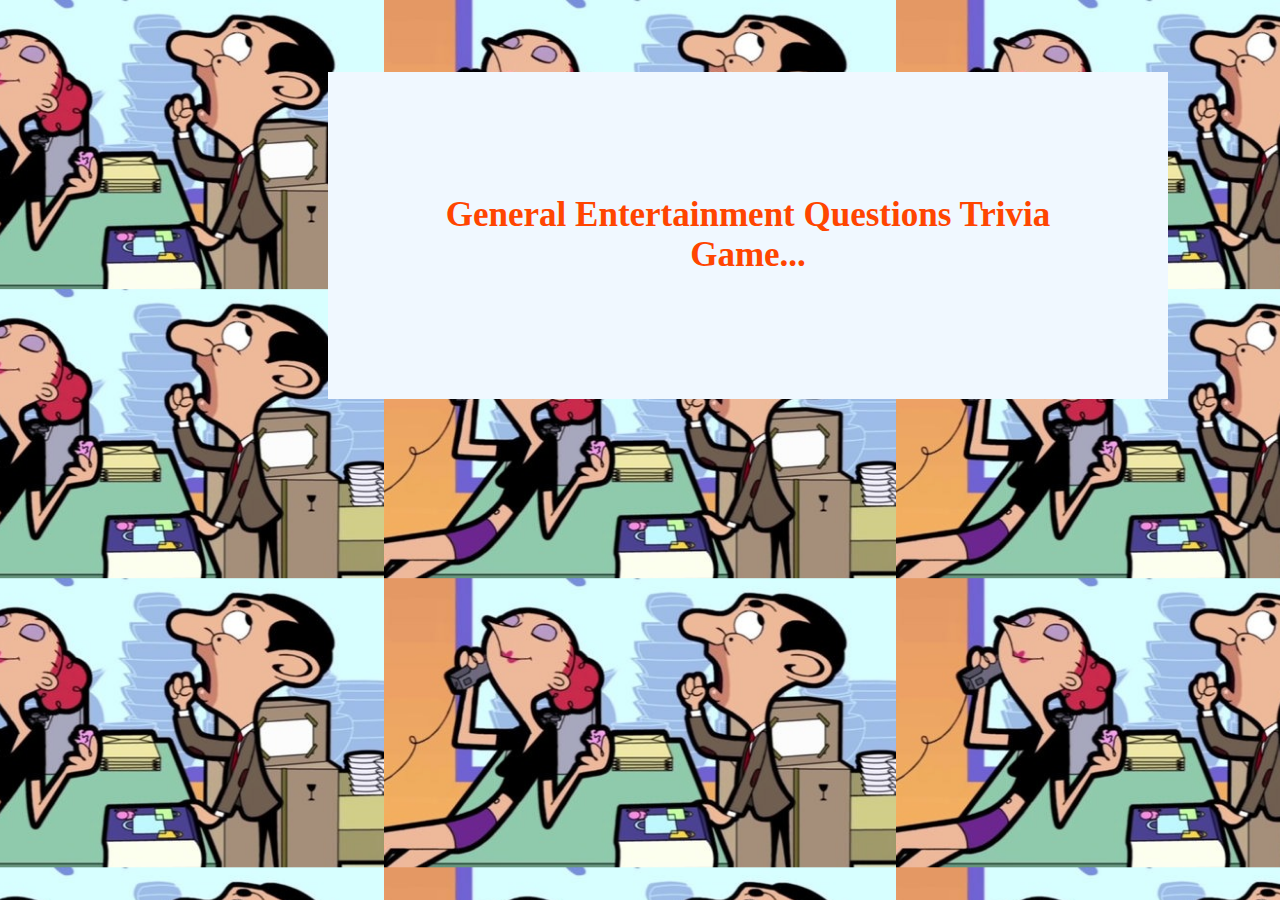
<file: index.html>
<!DOCTYPE html>
<html lang="en-us">

<head>
  <meta charset="UTF-8">
  <title>Trivia Game</title>
  <meta name="viewport" content="width=device-width, initial-scale=1, shrink-to-fit=no">  
  <script src="https://ajax.googleapis.com/ajax/libs/jquery/3.3.1/jquery.min.js"></script>
 <link rel="stylesheet" href="https://stackpath.bootstrapcdn.com/bootstrap/4.1.3/css/bootstrap.min.css" integrity="sha384-MCw98/SFnGE8fJT3GXwEOngsV7Zt27NXFoaoApmYm81iuXoPkFOJwJ8ERdknLPMO" crossorigin="anonymous">
<script src="https://stackpath.bootstrapcdn.com/bootstrap/4.1.3/js/bootstrap.min.js" integrity="sha384-ChfqqxuZUCnJSK3+MXmPNIyE6ZbWh2IMqE241rYiqJxyMiZ6OW/JmZQ5stwEULTy" crossorigin="anonymous"></script> 
  
  <script src="https://ajax.googleapis.com/ajax/libs/jquery/3.3.1/jquery.min.js"></script>

  <link rel="stylesheet" type="text/css" href="assets/css/style.css">
 
</head>


<body>
    <div class="mainContainer">
       

        <div class="jumbotron">
                <h1 class="title">General Entertainment Questions Trivia Game...</h1>
              
                <div class="questionAnswerContainer"></div>

         </div>


         </div>      
   

        <script src="assets/javascript/app.js"></script>




    </div>

    </body>
    </html>
</file>
<file: assets/css/style.css>
Body{
    
        background-image: url("../images/mrBean.jpg");
        background-position: center top;
        background-size: 40%;    
    
    


}



h1{
        color: orangered;
        font-size: 35px;
        text-align: center;
}

p{
        color: black;
        font-size: 20px;
}

/* .mainContainer{ */

        /* background-color: orange;
        width:50%;
        margin: 100px;
        margin-bottom: 500px;
        padding: 300px;
} */

.jumbotron{
        position: absolute;
        width: 50%;
        margin-left: 25%;
        margin-right:25%;
        margin-top: 05%;
        padding: 100px;
        background-color: aliceblue;
      
        color:orangered;
        

}

#button.start{
        position: center;
       
}
</file>
